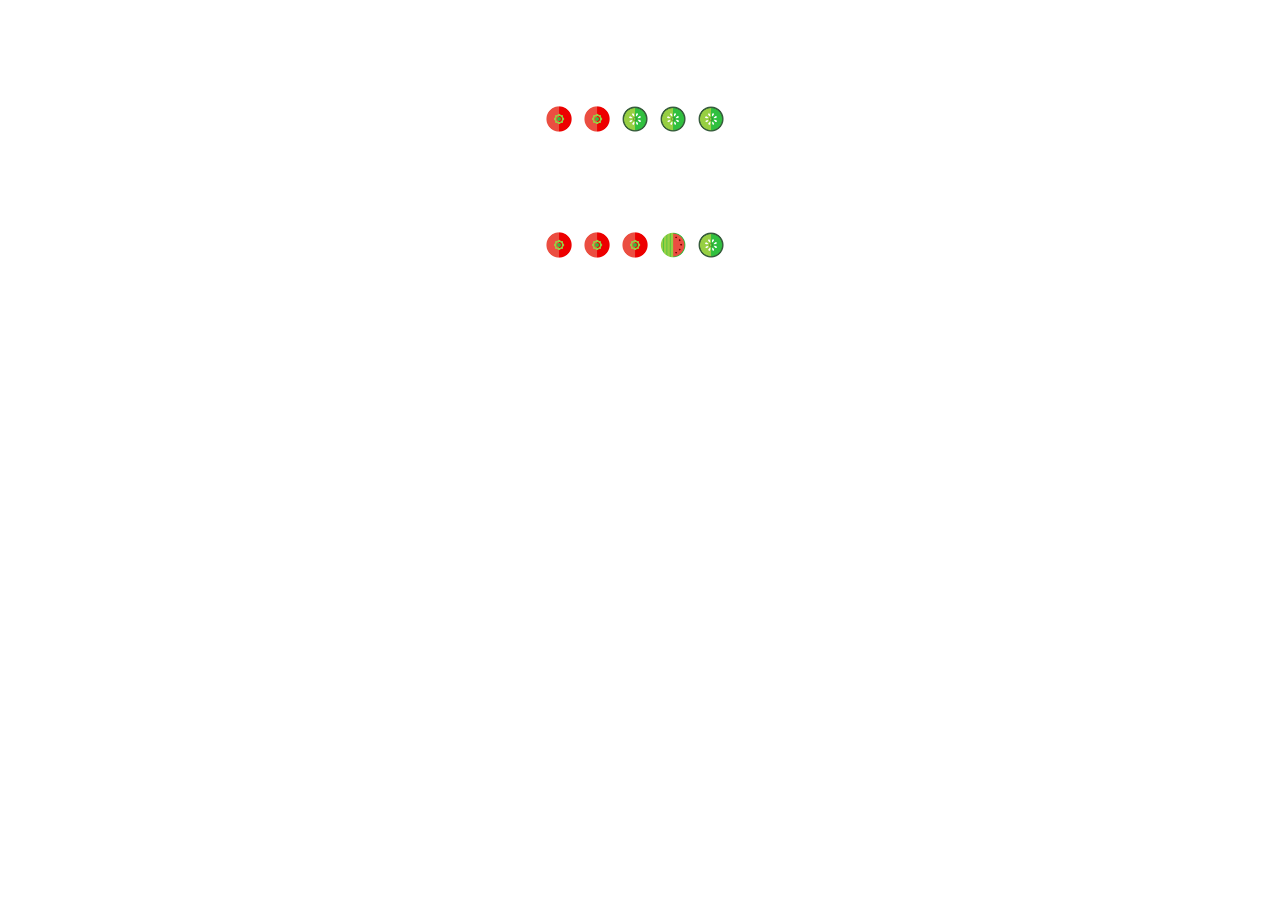
<file: 2/index.html>
<!DOCTYPE html>
<html>
<head>
	<title>星级评分 第二种实现方式</title>
	<style>
		body {
			padding: 0;
			margin: 0;
		}

		li{
			list-style-type: none;
		}

		.rating{
			width: 200px;
			height: 26px;
			margin: 100px auto;
		}

		.rating-item{
			float: left;
			width: 26px;
			height: 26px;
			cursor: pointer;
		}
		img{
			margin: 6px;
		}
	</style>
</head>
<body>

	<div id="rating" class="rating">
		<img class="rating-item" title="很不好" src="img/kiwi.png" alt="星星">
		<img class="rating-item" title="不好" src="img/kiwi.png" alt="星星">
		<img class="rating-item" title="一般" src="img/kiwi.png" alt="星星">
		<img class="rating-item" title="好" src="img/kiwi.png" alt="星星">
		<img class="rating-item" title="很好" src="img/kiwi.png" alt="星星">
	</div>

	<div id="rating2" class="rating">
		<img class="rating-item" title="很不好" src="img/kiwi.png" alt="星星">
		<img class="rating-item" title="不好" src="img/kiwi.png" alt="星星">
		<img class="rating-item" title="一般" src="img/kiwi.png" alt="星星">
		<img class="rating-item" title="好" src="img/kiwi.png" alt="星星">
		<img class="rating-item" title="很好" src="img/kiwi.png" alt="星星">
	</div>

	<script src="src/jquery.min.js"></script>

	<script>

		var rating = (function(){
			//重写继承方法，不浪费资源
			var extend = function(subClass, superClass){
				var F = function(){};//临时函数，构造函数为空，只继承原型，不会资源浪费
				F.prototype = superClass.prototype;
				subClass.prototype = new F();
				subClass.prototype.constructor = subClass;//子类自己的构造函数
			};

			//原型链式继承
			/*LightEntire.prototype = new Light();
			new LightEntire();*/
			//点亮
			var Light = function(el, options){
				this.$el = $(el);
				this.$item = this.$el.find('.rating-item');
				this.opts = options;
				this.add = 1;
				this.selectEvent = 'mouseover';
			};

			Light.prototype.init = function(){
				
				this.lightOn(this.opts.num);
				if(!this.opts.readOnly){
					this.bindEvent();
				}			
			};

			Light.prototype.lightOn = function(num){

				var num = parseInt(num);

				this.$item.each(function(index){
					if(index < num){
						$(this).attr('src', 'img/tomato.png');
					}else{
						$(this).attr('src', 'img/kiwi.png');
					}
				});
			};

			Light.prototype.bindEvent = function(){

				var self = this;
				var itemLength = self.$item.length;
				
				self.$el.on(self.selectEvent, '.rating-item', function(e){ 
					var $this = $(this), 
						num = 0;    
					
					self.select(e, $this);

					var num = $(this).index() + self.add;

					self.lightOn(num);

					(typeof self.opts.select === 'function') && self.opts.select.call(this, num, itemLength);
					self.$el.trigger('select', [num, itemLength]);
				}).on('click', '.rating-item', function(){
					self.opts.num = $(this).index() + self.add;
					(typeof self.opts.chosen === 'function') && self.opts.chosen.call(this, self.opts.num, itemLength);
					self.$el.trigger('chosen', [self.opts.num, itemLength]);
				}).on('mouseout', function(){
					self.lightOn(self.opts.num);
				});
			};

			Light.prototype.select = function() {
				throw new Error('子类必须重写此方法');
			}

			Light.prototype.unbindEvent = function(){
				this.$el.off();
			}


			//点亮整颗
			var LightEntire = function(el, options){
				Light.call(this, el, options);
				this.selectEvent = 'mouseover';
			};

			extend(LightEntire, Light);

			LightEntire.prototype.lightOn = function(num){
				Light.prototype.lightOn.call(this, num);
			};

			LightEntire.prototype.select = function(){
				self.add = 1;
			};

			//点亮半颗
			var LightHalf = function(el, options){
				Light.call(this, el, options)
				this.selectEvent = 'mousemove';
			};

			extend(LightHalf, Light); //继承

			LightHalf.prototype.lightOn = function(num){

				var count = parseInt(num),
				    isHalf = count !== num;

				Light.prototype.lightOn.call(this, count);

				if(isHalf){
					this.$item.eq(count).attr('src', 'img/melon.png');
				}
			};

			LightHalf.prototype.select = function(e, $this){
				if(e.pageX - $this.offset().left < $this.width()/2){
					this.add = 0.5;
				}else{
					this.add = 1;
				}
			}

			//默认参数
			var defaults = {
				mode:'LightEntire',
				num: 0,
				readOnly: false,
				select: function(){},
				chosen: function(){}
			}

			//映射
			var mode = {
				'LightEntire': LightEntire,
				'LightHalf': LightHalf

			}

			//初始化方法

			var init = function(el, option){  //模板方法模式
				var $el = $(el),
					rating = $el.data('rating'),
				    options = $.extend({}, defaults, typeof option === 'object' && option);
				if(!mode[options.mode]){
					options.mode = 'LightEntire'
				}
				if(!rating){
					$el.data('rating', (rating = new mode[options.mode](el, options)));
					rating.init();
				}
				if(typeof option === 'string') rating[option]();
			};

			//jquery插件
			$.fn.extend({
				rating: function(option){
					return this.each(function(){
						init(this, option);
					})
				}
			})

			return {
				init: init
			}

		})();

		$('#rating').rating({
			mode: 'LightEntire',
			num:2,
		})

		$('#rating2').rating({
			mode: 'LightHalf',
			num:3.5,
		})

		$('#rating2').on('chosen', function(){
			$('#rating2').rating('unbindEvent')
		})

		/*rating.init('#rating', {
			mode: 'LightHalf',
			num:2.5,
			chosen: function(){
				rating.init('#rating', 'unbindEvent')
			}
		});*/

		
	</script>

	</script>


</body>
</html>
</file>
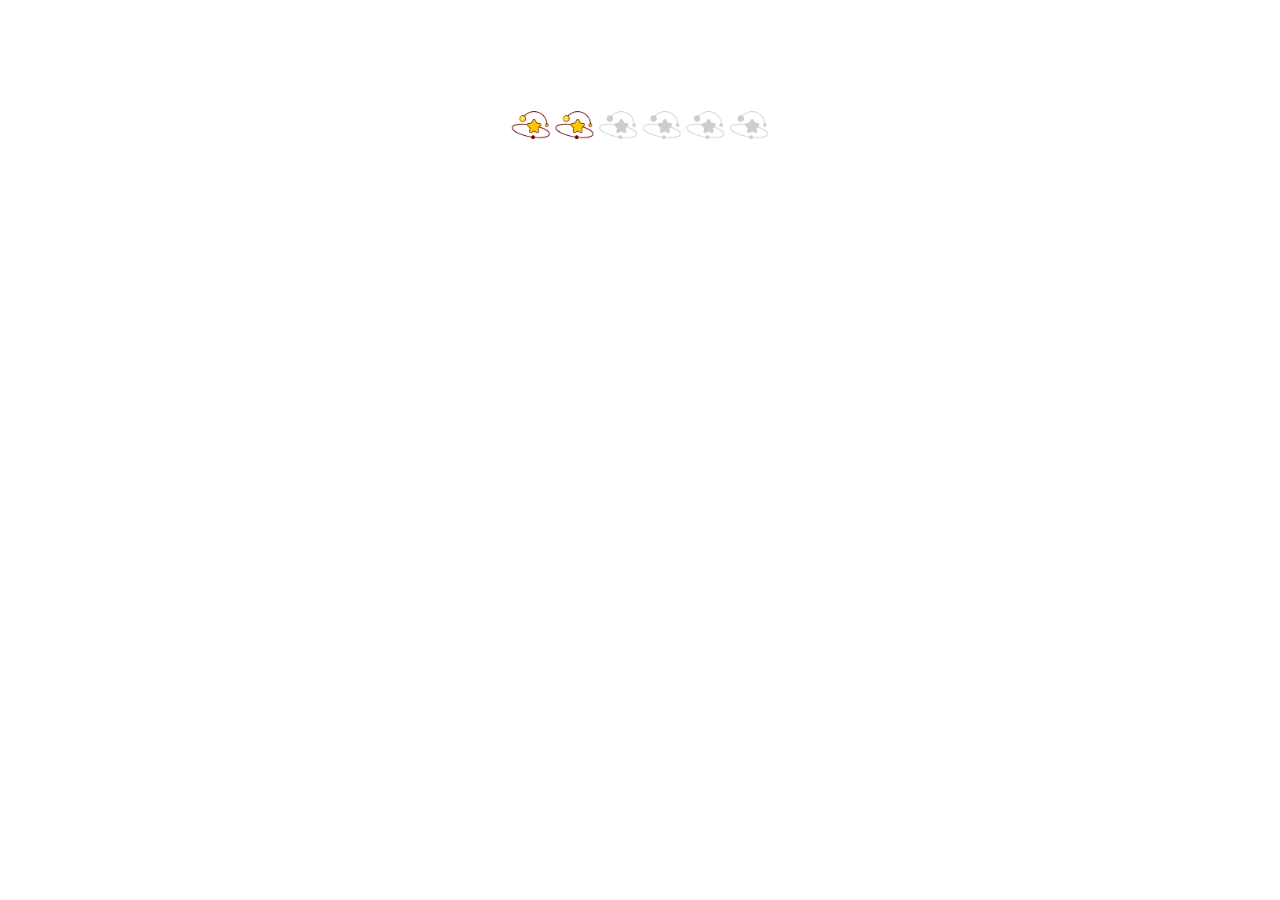
<file: 3/index.html>
<!DOCTYPE html>
<html>
<head>
	<title>星级评分——第三种实现方式</title>
<link type="text/css" rel="stylesheet" href="index.css">
</head>
<body>

<!-- 第三种实现方式 -->
<div class="rating rating-2">
	<a href="javascript:;" class="rating-item rating-item-1" title="最差"></a>
	<a href="javascript:;" class="rating-item rating-item-2" title="很不好"></a>
	<a href="javascript:;" class="rating-item rating-item-3" title="不好"></a>
	<a href="javascript:;" class="rating-item rating-item-4" title="一般"></a>
	<a href="javascript:;" class="rating-item rating-item-5" title="好"></a>
	<a href="javascript:;" class="rating-item rating-item-6" title="很好"></a>
</div>


</body>
</html>
</file>
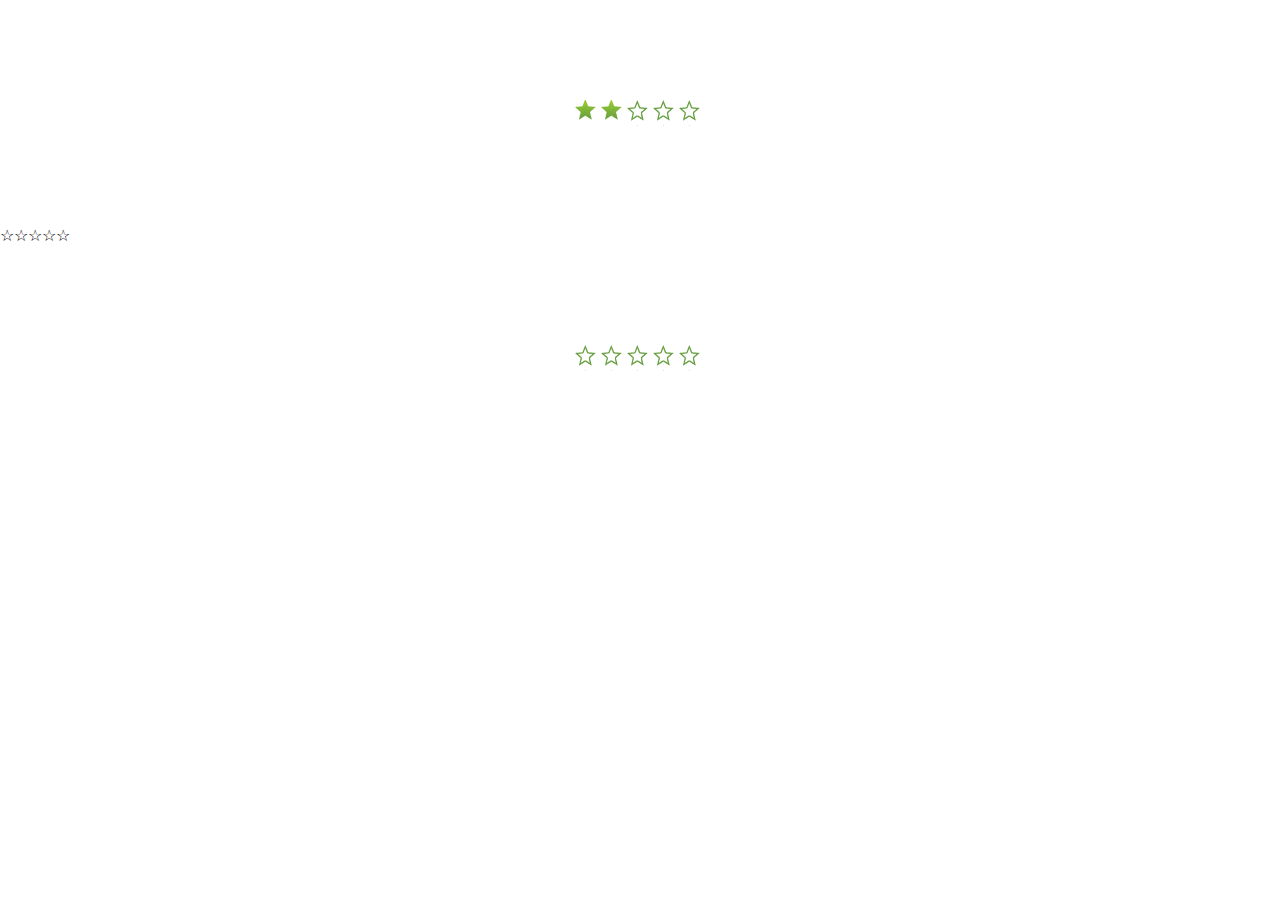
<file: 1/index2.html>
<!DOCTYPE html>
<html>
<head>
	<title>星级评分 第一种实现方式</title>
	<style>
		body,ul,li {
			padding: 0;
			margin: 0;
		}

		li{
			list-style-type: none;
		}

		.rating{
			width: 130px;
			height: 26px;
			margin: 100px auto;
		}

		.rating2{
			width: 130px;
			height: 26px;
			margin: 100px auto;
		}

		.rating-item{
			float: left;
			width: 26px;
			height: 26px;
			background: url(img/1.png) no-repeat;
			cursor: pointer;
		}
	</style>
</head>
<body>
    <!-- 第一种实现方式 -->
	<ul class="rating" id="rating">
		<li class="rating-item" title="很不好"></li>
		<li class="rating-item" title="不好"></li>
		<li class="rating-item" title="一般"></li>
		<li class="rating-item" title="好"></li>
		<li class="rating-item" title="很好"></li>
	</ul>

	<span>☆</span><span>☆</span><span>☆</span><span>☆</span><span>☆</span>

	<ul class="rating2" id="rating2">
		<li class="rating-item" title="很不好"></li>
		<li class="rating-item" title="不好"></li>
		<li class="rating-item" title="一般"></li>
		<li class="rating-item" title="好"></li>
		<li class="rating-item" title="很好"></li>
	</ul>

	<script src="src/jquery.min.js"></script>
	<script>
		var rating = (function(){

				//点亮
			var lightOn = function($item,num){
				$item.each(function(index){
					if(index < num){
						$(this).css('background-position', '0 -26px');
					}else{
						$(this).css('background-position', '0  0');
					}
				});
			};

			var init = function(el, num){

				var $rating = $(el),
					$item = $rating.find('.rating-item');
				//初始化
				lightOn($item,num);

				//绑定事件
				$rating.on('mouseover', '.rating-item', function(){
					lightOn($item, $(this).index() + 1);
				}).on('click', '.rating-item', function(){
					num = $(this).index() + 1;
				}).on('mouseout', function(){
					lightOn($item, num);
				});
			};

			//jquery插件
			$.fn.extend({
				rating: function(num){
					return 
						init(this, num);
					
				}
			})

			return{
				init: init
			};  //返回一个对象

		})();

		rating.init('#rating', 2);
		//rating.init('#rating2', 4);

		$('#rating2').rating(4);




		
	</script>

</body>
</html>
</file>
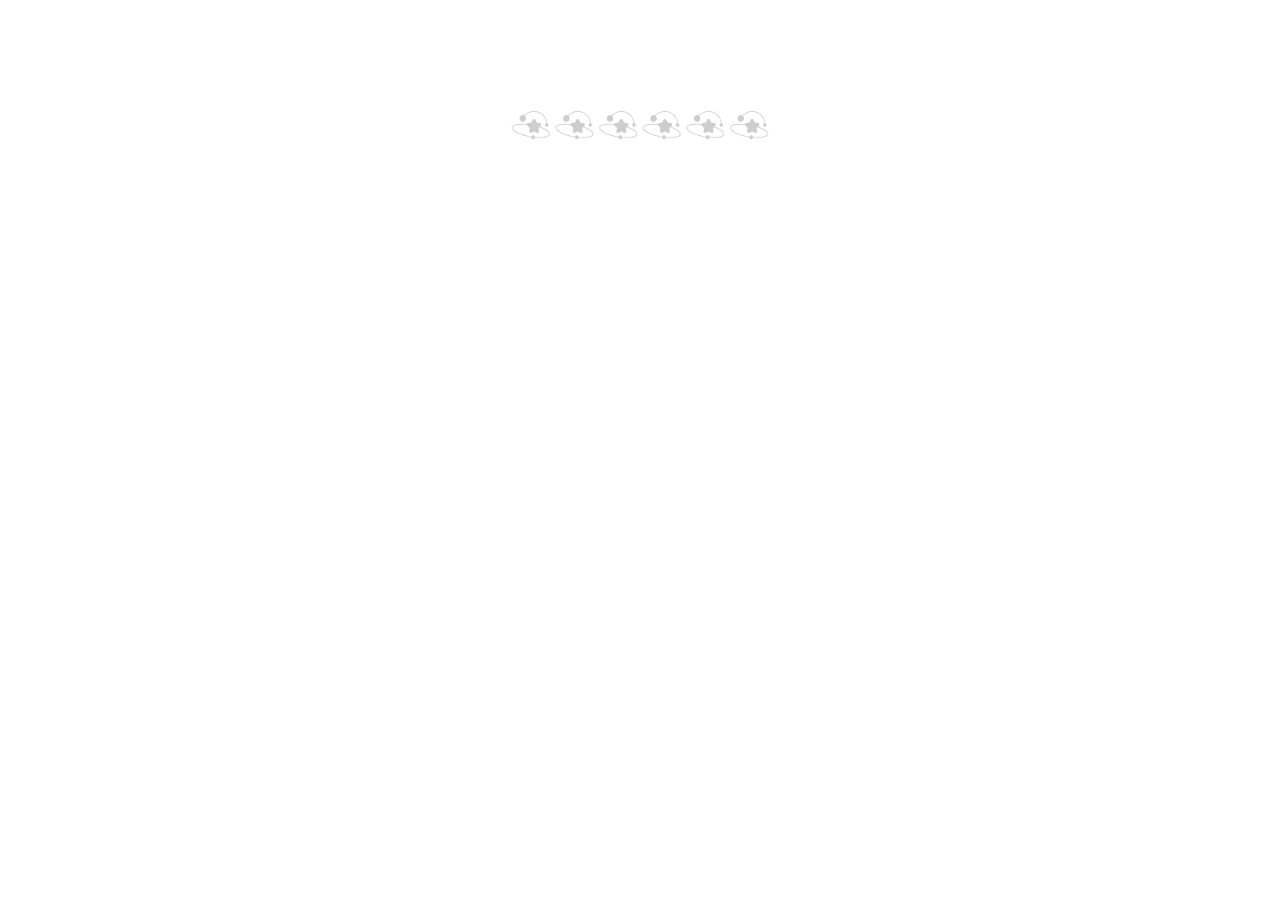
<file: 3/index2.html>
<!DOCTYPE html>
<html>
<head>
	<title>星级评分——第三种实现方式</title>
<link type="text/css" rel="stylesheet" href="index2.css">
</head>
<body>

<div class="wrap">
<!-- 第三种实现方式 -->
<div class="rating">
	<a href="#rating-1" class="rating-item rating-item-1" title="最差"></a>
	<a href="#rating-2" class="rating-item rating-item-1" title="最差"></a>
	<a href="#rating-3" class="rating-item rating-item-3" title="不好"></a>
	<a href="#rating-4" class="rating-item rating-item-4" title="一般"></a>
	<a href="#rating-5" class="rating-item rating-item-5" title="好"></a>
	<a href="#rating-6" class="rating-item rating-item-6" title="很好"></a>
</div>

<div class="rating rating-1" id="rating-1">
	<a href="#rating-1" class="rating-item rating-item-1" title="最差"></a>
	<a href="#rating-2" class="rating-item rating-item-1" title="最差"></a>
	<a href="#rating-3" class="rating-item rating-item-3" title="不好"></a>
	<a href="#rating-4" class="rating-item rating-item-4" title="一般"></a>
	<a href="#rating-5" class="rating-item rating-item-5" title="好"></a>
	<a href="#rating-6" class="rating-item rating-item-6" title="很好"></a>
</div>

<div class="rating rating-2" id="rating-2">
	<a href="#rating-1" class="rating-item rating-item-1" title="最差"></a>
	<a href="#rating-2" class="rating-item rating-item-1" title="最差"></a>
	<a href="#rating-3" class="rating-item rating-item-3" title="不好"></a>
	<a href="#rating-4" class="rating-item rating-item-4" title="一般"></a>
	<a href="#rating-5" class="rating-item rating-item-5" title="好"></a>
	<a href="#rating-6" class="rating-item rating-item-6" title="很好"></a>
</div>

<div class="rating rating-3" id="rating-3">
	<a href="#rating-1" class="rating-item rating-item-1" title="最差"></a>
	<a href="#rating-2" class="rating-item rating-item-1" title="最差"></a>
	<a href="#rating-3" class="rating-item rating-item-3" title="不好"></a>
	<a href="#rating-4" class="rating-item rating-item-4" title="一般"></a>
	<a href="#rating-5" class="rating-item rating-item-5" title="好"></a>
	<a href="#rating-6" class="rating-item rating-item-6" title="很好"></a>
</div>

<div class="rating rating-4" id="rating-4">
	<a href="#rating-1" class="rating-item rating-item-1" title="最差"></a>
	<a href="#rating-2" class="rating-item rating-item-1" title="最差"></a>
	<a href="#rating-3" class="rating-item rating-item-3" title="不好"></a>
	<a href="#rating-4" class="rating-item rating-item-4" title="一般"></a>
	<a href="#rating-5" class="rating-item rating-item-5" title="好"></a>
	<a href="#rating-6" class="rating-item rating-item-6" title="很好"></a>
</div>

<div class="rating rating-5" id="rating-5">
	<a href="#rating-1" class="rating-item rating-item-1" title="最差"></a>
	<a href="#rating-2" class="rating-item rating-item-1" title="最差"></a>
	<a href="#rating-3" class="rating-item rating-item-3" title="不好"></a>
	<a href="#rating-4" class="rating-item rating-item-4" title="一般"></a>
	<a href="#rating-5" class="rating-item rating-item-5" title="好"></a>
	<a href="#rating-6" class="rating-item rating-item-6" title="很好"></a>
</div>

<div class="rating rating-6" id="rating-6">
	<a href="#rating-1" class="rating-item rating-item-1" title="最差"></a>
	<a href="#rating-2" class="rating-item rating-item-1" title="最差"></a>
	<a href="#rating-3" class="rating-item rating-item-3" title="不好"></a>
	<a href="#rating-4" class="rating-item rating-item-4" title="一般"></a>
	<a href="#rating-5" class="rating-item rating-item-5" title="好"></a>
	<a href="#rating-6" class="rating-item rating-item-6" title="很好"></a>
</div>
</div>


</body>
</html>
</file>
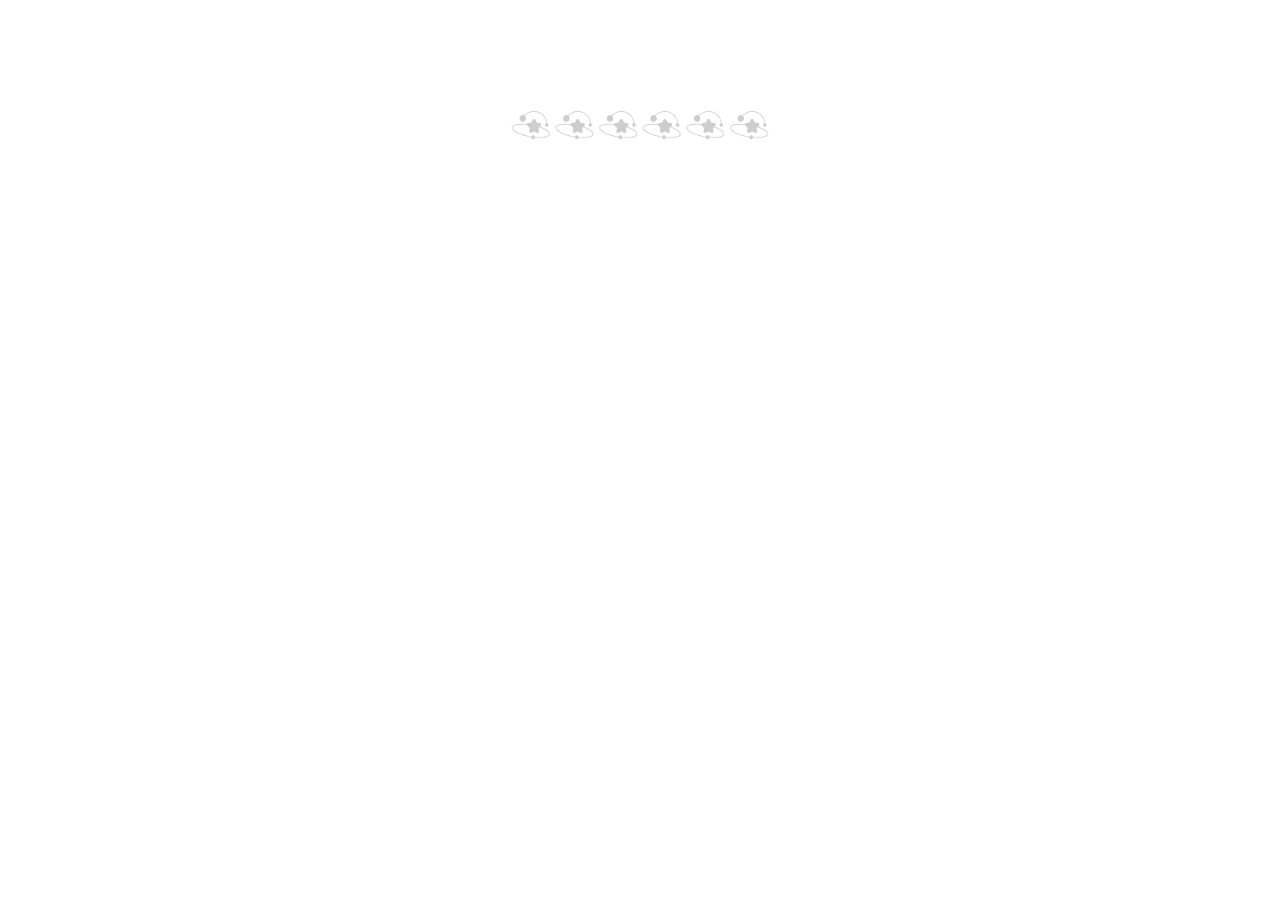
<file: 3/index3.html>
<!DOCTYPE html>
<html>
<head>
	<title>星级评分——第三种实现方式</title>
<link type="text/css" rel="stylesheet" href="index3.css">
</head>
<body>

<div class="wrap">
<!-- 第三种实现方式 -->
<div class="rating">
	<a href="#rating-1" class="rating-item rating-item-1" title="最差"></a>
	<a href="#rating-2" class="rating-item rating-item-1" title="最差"></a>
	<a href="#rating-3" class="rating-item rating-item-3" title="不好"></a>
	<a href="#rating-4" class="rating-item rating-item-4" title="一般"></a>
	<a href="#rating-5" class="rating-item rating-item-5" title="好"></a>
	<a href="#rating-6" class="rating-item rating-item-6" title="很好"></a>
</div>

<div class="rating rating-1" id="rating-1">
	<a href="#rating-1" class="rating-item rating-item-1" title="最差"></a>
	<a href="#rating-2" class="rating-item rating-item-1" title="最差"></a>
	<a href="#rating-3" class="rating-item rating-item-3" title="不好"></a>
	<a href="#rating-4" class="rating-item rating-item-4" title="一般"></a>
	<a href="#rating-5" class="rating-item rating-item-5" title="好"></a>
	<a href="#rating-6" class="rating-item rating-item-6" title="很好"></a>
</div>

<div class="rating rating-2" id="rating-2">
	<a href="#rating-1" class="rating-item rating-item-1" title="最差"></a>
	<a href="#rating-2" class="rating-item rating-item-1" title="最差"></a>
	<a href="#rating-3" class="rating-item rating-item-3" title="不好"></a>
	<a href="#rating-4" class="rating-item rating-item-4" title="一般"></a>
	<a href="#rating-5" class="rating-item rating-item-5" title="好"></a>
	<a href="#rating-6" class="rating-item rating-item-6" title="很好"></a>
</div>

<div class="rating rating-3" id="rating-3">
	<a href="#rating-1" class="rating-item rating-item-1" title="最差"></a>
	<a href="#rating-2" class="rating-item rating-item-1" title="最差"></a>
	<a href="#rating-3" class="rating-item rating-item-3" title="不好"></a>
	<a href="#rating-4" class="rating-item rating-item-4" title="一般"></a>
	<a href="#rating-5" class="rating-item rating-item-5" title="好"></a>
	<a href="#rating-6" class="rating-item rating-item-6" title="很好"></a>
</div>

<div class="rating rating-4" id="rating-4">
	<a href="#rating-1" class="rating-item rating-item-1" title="最差"></a>
	<a href="#rating-2" class="rating-item rating-item-1" title="最差"></a>
	<a href="#rating-3" class="rating-item rating-item-3" title="不好"></a>
	<a href="#rating-4" class="rating-item rating-item-4" title="一般"></a>
	<a href="#rating-5" class="rating-item rating-item-5" title="好"></a>
	<a href="#rating-6" class="rating-item rating-item-6" title="很好"></a>
</div>

<div class="rating rating-5" id="rating-5">
	<a href="#rating-1" class="rating-item rating-item-1" title="最差"></a>
	<a href="#rating-2" class="rating-item rating-item-1" title="最差"></a>
	<a href="#rating-3" class="rating-item rating-item-3" title="不好"></a>
	<a href="#rating-4" class="rating-item rating-item-4" title="一般"></a>
	<a href="#rating-5" class="rating-item rating-item-5" title="好"></a>
	<a href="#rating-6" class="rating-item rating-item-6" title="很好"></a>
</div>

<div class="rating rating-6" id="rating-6">
	<a href="#rating-1" class="rating-item rating-item-1" title="最差"></a>
	<a href="#rating-2" class="rating-item rating-item-1" title="最差"></a>
	<a href="#rating-3" class="rating-item rating-item-3" title="不好"></a>
	<a href="#rating-4" class="rating-item rating-item-4" title="一般"></a>
	<a href="#rating-5" class="rating-item rating-item-5" title="好"></a>
	<a href="#rating-6" class="rating-item rating-item-6" title="很好"></a>
</div>
</div>


</body>
</html>
</file>
<file: 3/index.css>
body{
	padding: 0;
	margin: 0;
}
.rating {
		position: relative;
		width: 266.4px;
		height: 51px;
		background: url(img/stars.png) no-repeat;
		background-size: 266.4px 341.6px ;
		margin: 100px auto; 
	}

/*.rating-1{
	background-position: 0 -49px;
}*/

/*.rating-2{
	background-position: 0 -97.5px;
}*/

/*.rating-3{
	background-position: 0 -146px;
}

.rating-4{
	background-position: 0 -194.5px;
}

.rating-5{
	background-position: 0 -243.5px;
}

.rating-6{
	background-position: 0 -292px;
}*/

.rating-item {
	position: absolute;
	top: 0;
	z-index: 3;
	width: 51px;
	height: 51px;
}

.rating-item-1 {
	left: 0;
}

.rating-item-2 {
	left: 51px;
}

.rating-item-3 {
	left: 102px;
}

.rating-item-4 {
	left: 153px;
}

.rating-item-5 {
	left: 204px;
}

.rating-item-6 {
	left: 255px;
}

.rating-item:hover{
	left: 0;
	z-index: 2;
	width: 266.4px;
	background: url(img/stars.png) no-repeat;
	background-size: 266.4px 341.6px ;
}

.rating-1, .rating-item-1:hover{
	background-position: 0 -49px;
}

.rating-2, .rating-item-2:hover{
	background-position: 0 -97.5px;
}

.rating-3, .rating-item-3:hover{
	background-position: 0 -146px;
}

.rating-4, .rating-item-4:hover{
	background-position: 0 -194.5px;
}

.rating-5, .rating-item-5:hover{
	background-position: 0 -243.5px;
}

.rating-6, .rating-item-6:hover{
	background-position: 0 -292px;
}
</file>
<file: 3/index2.css>
body{
	padding: 0;
	margin: 0;
}

#rating-1, #rating-2, #rating-3, #rating-4, #rating-5, #rating-6{
	display: none;
}

#rating-1:target, #rating-2:target, #rating-3:target, #rating-4:target, #rating-5:target, #rating-6:target {
	display: block;
	position: absolute;
	left: 0;
	top: 0;
}

.wrap{
	position: relative;
	width:266.4px;
	height: 51px;
	margin: 100px auto; 
}

.rating {
		position: relative;
		width: 266.4px;
		height: 51px;
		background: url(img/stars.png) no-repeat;
		background-size: 266.4px 341.6px ;
		
	}

/*.rating-1{
	background-position: 0 -49px;
}*/

/*.rating-2{
	background-position: 0 -97.5px;
}*/

/*.rating-3{
	background-position: 0 -146px;
}

.rating-4{
	background-position: 0 -194.5px;
}

.rating-5{
	background-position: 0 -243.5px;
}

.rating-6{
	background-position: 0 -292px;
}*/

.rating-item {
	position: absolute;
	top: 0;
	z-index: 3;
	width: 51px;
	height: 51px;
}

.rating-item-1 {
	left: 0;
}

.rating-item-2 {
	left: 51px;
}

.rating-item-3 {
	left: 102px;
}

.rating-item-4 {
	left: 153px;
}

.rating-item-5 {
	left: 204px;
}

.rating-item-6 {
	left: 255px;
}

.rating-item:hover{
	left: 0;
	z-index: 2;
	width: 266.4px;
	background: url(img/stars.png) no-repeat;
	background-size: 266.4px 341.6px ;
}

.rating-1, .rating-item-1:hover{
	background-position: 0 -49px;
}

.rating-2, .rating-item-2:hover{
	background-position: 0 -97.5px;
}

.rating-3, .rating-item-3:hover{
	background-position: 0 -146px;
}

.rating-4, .rating-item-4:hover{
	background-position: 0 -194.5px;
}

.rating-5, .rating-item-5:hover{
	background-position: 0 -243.5px;
}

.rating-6, .rating-item-6:hover{
	background-position: 0 -292px;
}
</file>
<file: 3/index3.css>
body{
	padding: 0;
	margin: 0;
}

.wrap{
	position: relative;
	width:266.4px;
	height: 51px;
	margin: 100px auto; 
	overflow: hidden;
}

.rating {
		position: relative;
		width: 266.4px;
		height: 51px;
		background: url(img/stars.png) no-repeat;
		background-size: 266.4px 341.6px ;
		
	}

/*.rating-1{
	background-position: 0 -49px;
}*/

/*.rating-2{
	background-position: 0 -97.5px;
}*/

/*.rating-3{
	background-position: 0 -146px;
}

.rating-4{
	background-position: 0 -194.5px;
}

.rating-5{
	background-position: 0 -243.5px;
}

.rating-6{
	background-position: 0 -292px;
}*/

.rating-item {
	position: absolute;
	top: 0;
	z-index: 3;
	width: 51px;
	height: 51px;
}

.rating-item-1 {
	left: 0;
}

.rating-item-2 {
	left: 51px;
}

.rating-item-3 {
	left: 102px;
}

.rating-item-4 {
	left: 153px;
}

.rating-item-5 {
	left: 204px;
}

.rating-item-6 {
	left: 255px;
}

.rating-item:hover{
	left: 0;
	z-index: 2;
	width: 266.4px;
	background: url(img/stars.png) no-repeat;
	background-size: 266.4px 341.6px ;
}

.rating-1, .rating-item-1:hover{
	background-position: 0 -49px;
}

.rating-2, .rating-item-2:hover{
	background-position: 0 -97.5px;
}

.rating-3, .rating-item-3:hover{
	background-position: 0 -146px;
}

.rating-4, .rating-item-4:hover{
	background-position: 0 -194.5px;
}

.rating-5, .rating-item-5:hover{
	background-position: 0 -243.5px;
}

.rating-6, .rating-item-6:hover{
	background-position: 0 -292px;
}
</file>
